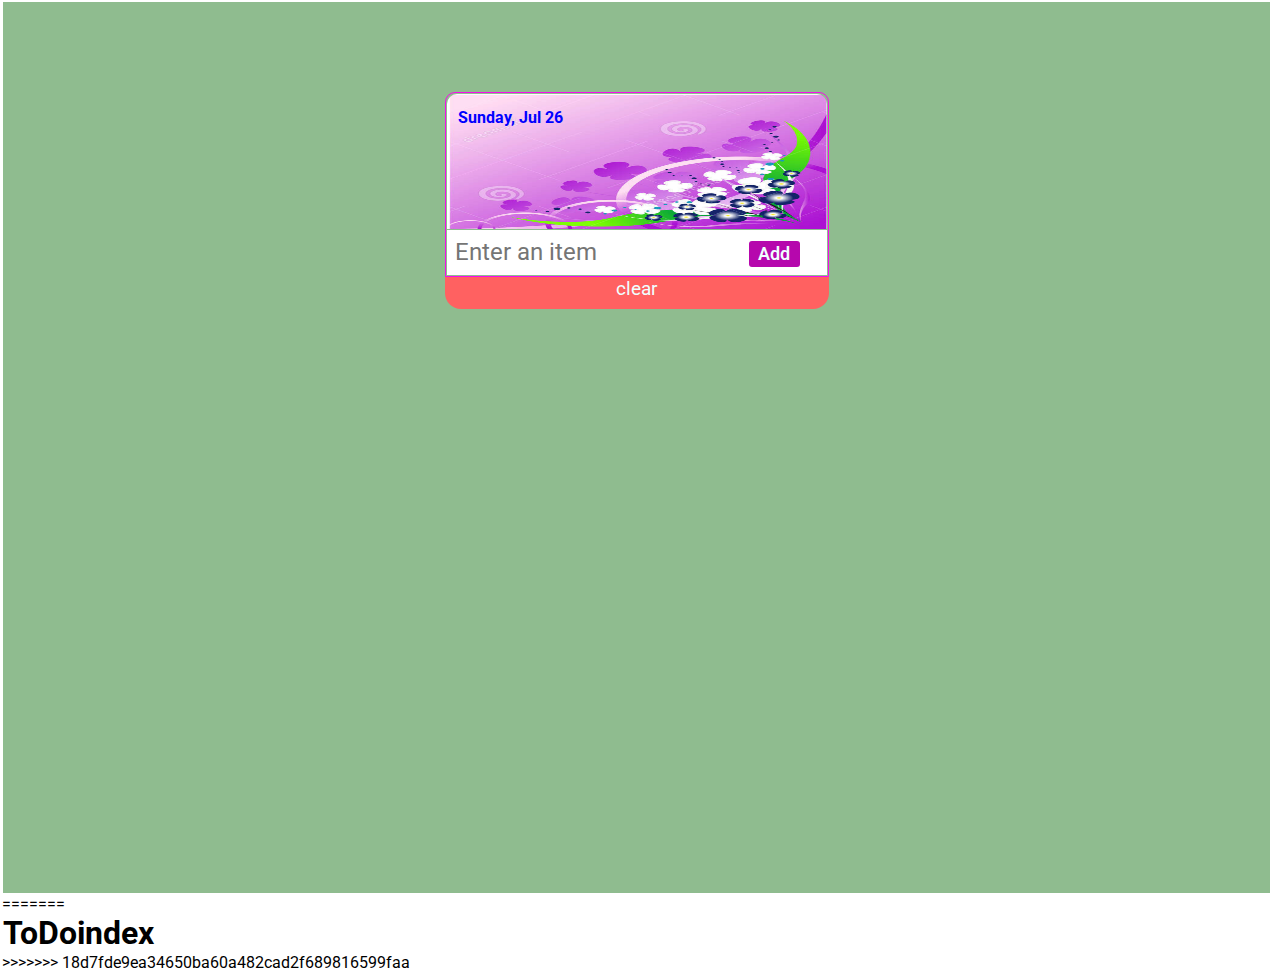
<file: index.html>
<!DOCTYPE html>
<html lang="en">
  <head>
    <meta charset="UTF-8" />
    <meta http-equiv="X-UA-Compatible" content="IE=edge" />
    <meta name="viewport" content="width=device-width, initial-scale=1.0" />
    <link href="https://fonts.googleapis.com/css2?family=Roboto:wght@300&family=Rubik:wght@300&display=swap" rel="stylesheet" />
    <link href="https://fonts.googleapis.com/icon?family=Material+Icons+Outlined" rel="stylesheet" />
    <title>ToDoList_VD</title>
    <link rel="stylesheet" href="./ToDo_style.css" />
  </head>
  <body>
    <main>
      <section class="container">
        <div class="dataPict">
          <div id="date"></div>
        </div>

        <form id="task-list">
          <label for="item-name"></label>
          <input id="item-name" type="text" placeholder="Enter an item" />
          <input type="submit" class="btn btn-default" value="Add" />
          <ul id="toDoList">
            <!-- <li class="taskstyle"></li> -->
          </ul>
        </form>
        <a id="clear">clear</a>
      </section>
      <!-- <button type="submit" class="clear">clear</button> -->
    </main>

    <script src="./ToDo_script.js"></script>
  </body>
</html>
=======
<h1>ToDoindex</h1>
>>>>>>> 18d7fde9ea34650ba60a482cad2f689816599faa
</file>
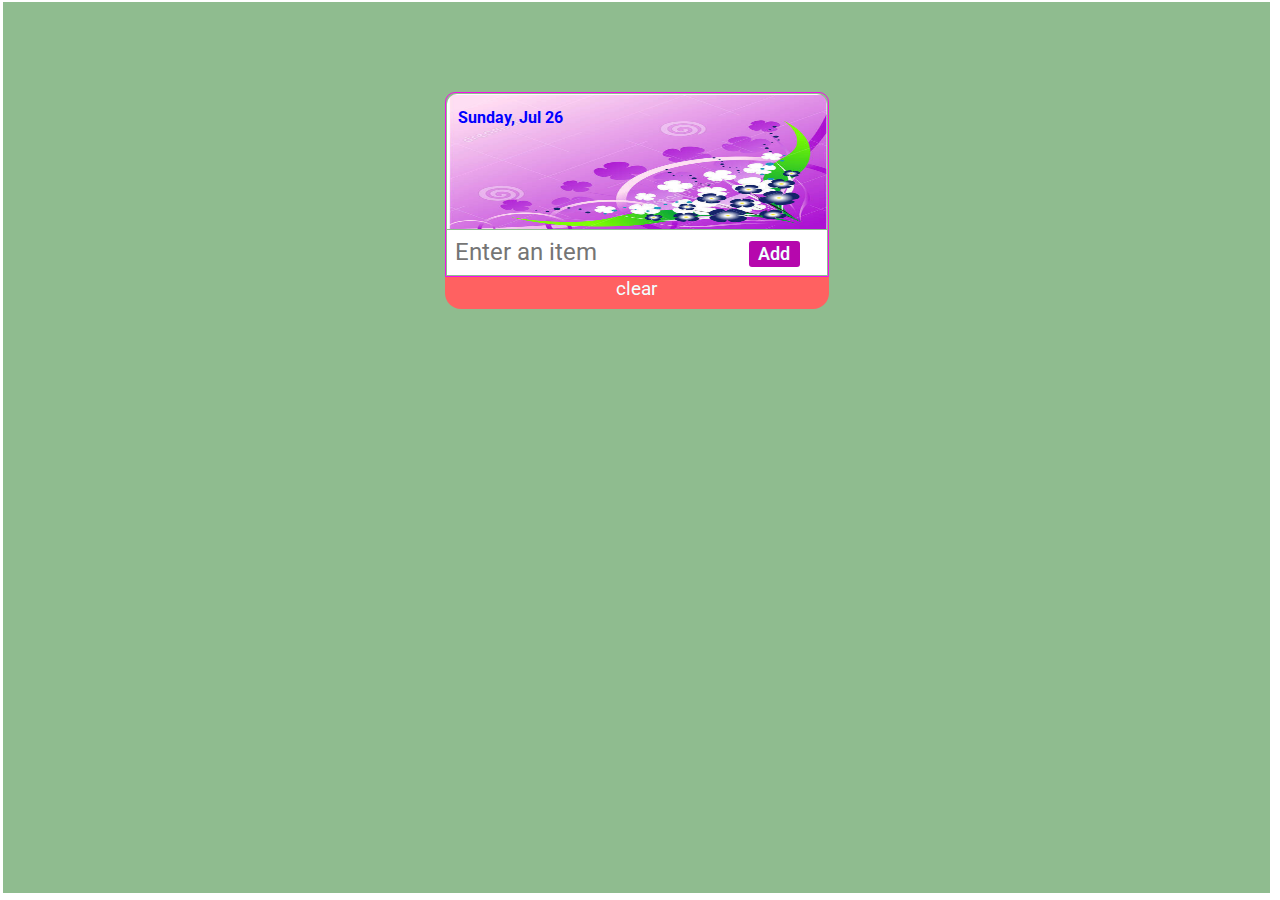
<file: ToDo_index.html>
<!DOCTYPE html>
<html lang="en">
  <head>
    <meta charset="UTF-8" />
    <meta http-equiv="X-UA-Compatible" content="IE=edge" />
    <meta name="viewport" content="width=device-width, initial-scale=1.0" />
    <link href="https://fonts.googleapis.com/css2?family=Roboto:wght@300&family=Rubik:wght@300&display=swap" rel="stylesheet" />
    <link href="https://fonts.googleapis.com/icon?family=Material+Icons+Outlined" rel="stylesheet" />
    <title>ToDoList_VD</title>
    <link rel="stylesheet" href="ToDo_style.css" />
  </head>
  <body>
    <main>
      <section class="container">
        <div class="dataPict">
          <div id="date"></div>
        </div>

        <form id="task-list">
          <label for="item-name"></label>
          <input id="item-name" type="text" placeholder="Enter an item" />
          <input type="submit" class="btn btn-default" value="Add" />
          <ul id="toDoList">
            <!-- <li class="taskstyle"></li> -->
          </ul>
        </form>
        <a id="clear">clear</a>
      </section>
      <!-- <button type="submit" class="clear">clear</button> -->
    </main>

    <script src="ToDo_script.js"></script>
  </body>
</html>
</file>
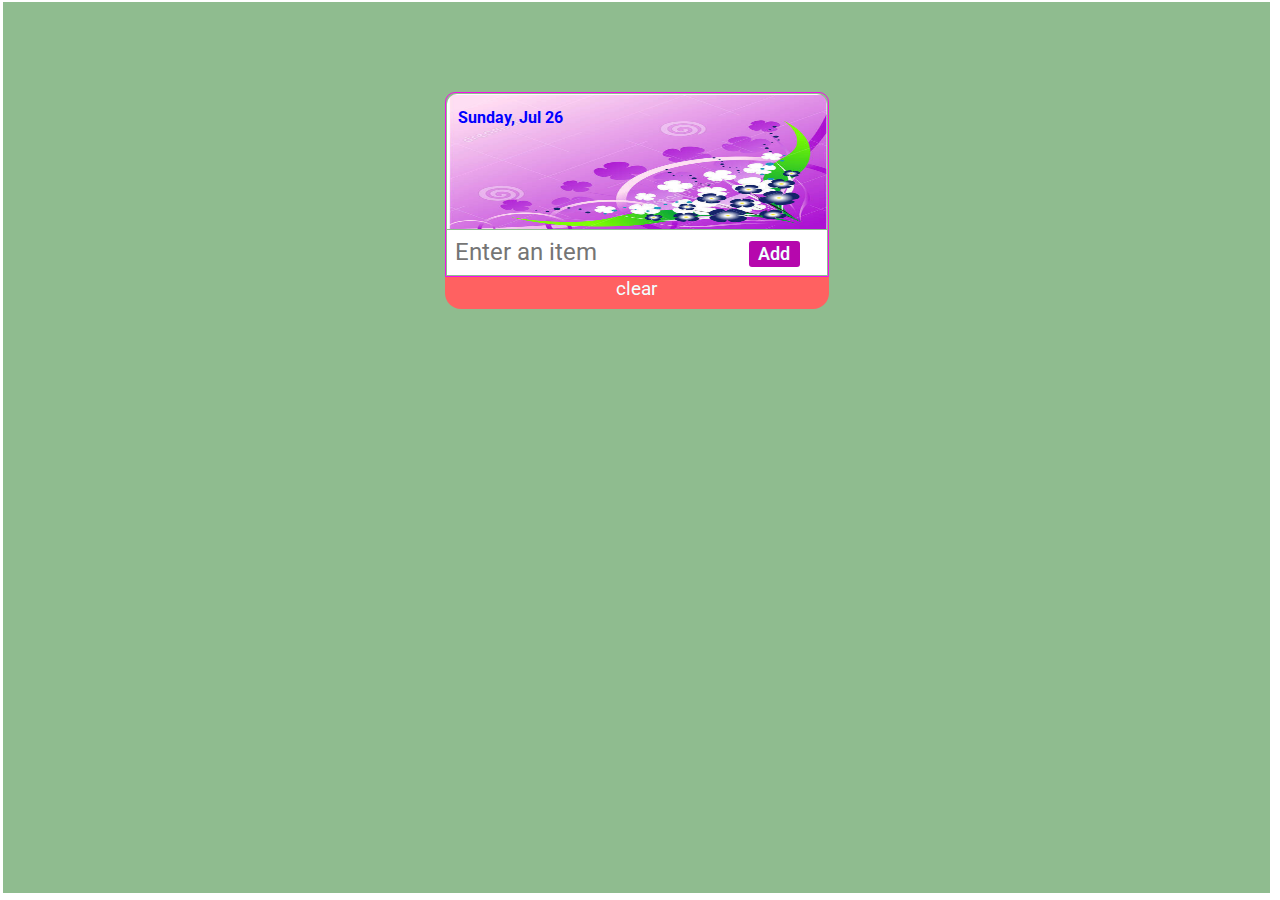
<file: TODO_index.html>
<!DOCTYPE html>
<html lang="en">
  <head>
    <meta charset="UTF-8" />
    <meta http-equiv="X-UA-Compatible" content="IE=edge" />
    <meta name="viewport" content="width=device-width, initial-scale=1.0" />
    <link href="https://fonts.googleapis.com/css2?family=Roboto:wght@300&family=Rubik:wght@300&display=swap" rel="stylesheet" />
    <link href="https://fonts.googleapis.com/icon?family=Material+Icons+Outlined" rel="stylesheet" />
    <title>ToDoList_VD</title>
    <link rel="stylesheet" href="./ToDo_style.css" />
  </head>
  <body>
    <main>
      <section class="container">
        <div class="dataPict">
          <div id="date"></div>
        </div>

        <form id="task-list">
          <label for="item-name"></label>
          <input id="item-name" type="text" placeholder="Enter an item" />
          <input type="submit" class="btn btn-default" value="Add" />
          <ul id="toDoList">
            <!-- <li class="taskstyle"></li> -->
          </ul>
        </form>
        <a id="clear">clear</a>
      </section>
      <!-- <button type="submit" class="clear">clear</button> -->
    </main>

    <script src="./ToDo_script.js"></script>
  </body>
</html>
</file>
<file: ToDo_style.css>
* {
  padding: 0;
  margin: 1px;
  box-sizing: border-box;
  font-family: Roboto, sans-serif;
}

main {
  width: 99vw;
  height: 99vh;
  background-color: darkseagreen;
}

section {
  height: auto;
  position: relative;
  top: 10vh;
  margin: 0 auto;
  border-color: rgb(247, 12, 235);
  border-width: 0.1rem;
  border-style: solid;
}
.container {
  max-width: 24rem;
}

section,
.dataPict {
  border-top-left-radius: 10px;
  border-top-right-radius: 10px;
}

.dataPict {
  background-image: url("spring.png");
  /* background-color: rgb(111, 224, 224); */
  background-size: 100% 100%;
  background-repeat: no-repeat;
  background-position: top;
  color: white;
  height: 15vh;
}
#date {
  color: blue;
  background-color: transparent;
  position: relative;
  top: 10%;
  left: 10px;
  font-weight: bolder;
  width: auto;
}

form {
  background-color: #fff;
  padding: 5px;
}

#item-name {
  height: 2rem;
  width: 18rem;
  outline: 0;
  border: none;
  font-size: 1.5em;
  background: #fff;
  color: #2f4f4f;
}

.taskstyle {
  font-size: 1.5rem;
  color: blue;
}

.workarea {
  background-color: #fff;
}

.btn {
  border-radius: 3px;
  cursor: cell;
  font-size: 1.1rem;
  font-weight: 600;
  padding: 0.2rem 0.6rem;
  text-align: center;
  border: none;
  background-color: rgb(182, 7, 173);
  color: azure;
  /* max-width: 5rem; */
}

ul {
  list-style: none;
}

li {
  border-bottom: 1px solid #53bdff;
  /* padding-bottom: 15px;
  padding-top: 15px; */
  font-size: 1.3em;
  color: #2f4f4f;
  list-style-type: none;
}

a {
  float: right;
  text-align: right;
  color: #ff6161;
  font-size: 1.2em;
  cursor: pointer;
}
.delete {
  background-color: #ff6161;
  padding: 0px 3px 0px 3px;
  color: #fff;
  cursor: pointer;
}
#clear {
  background-color: #ff6161;
  position: relative;
  left: 0.15rem;
  /* width: 3rem;
  height: 2rem; */
  color: azure;
  font-size: larger;
  text-align: center;
  border-bottom-left-radius: 1rem;
  border-bottom-right-radius: 1rem;
  height: 2rem;
  width: 24rem;
  max-width: 100vw;
}

.material-icons-outlined {
  font-size: 150%;
  color: red;
  /* text-align: right; */
  /* align-content: space-between; */
  position: relative;
  /* top: 0.7rem; */
  left: 0rem;
}

.checkbox {
  /* font-size: 150%;
    color: red;
    text-align: right;
    align-content: space-between; */
  position: relative;
  /* top: -0.1rem; */
  left: 1rem;
}
</file>
